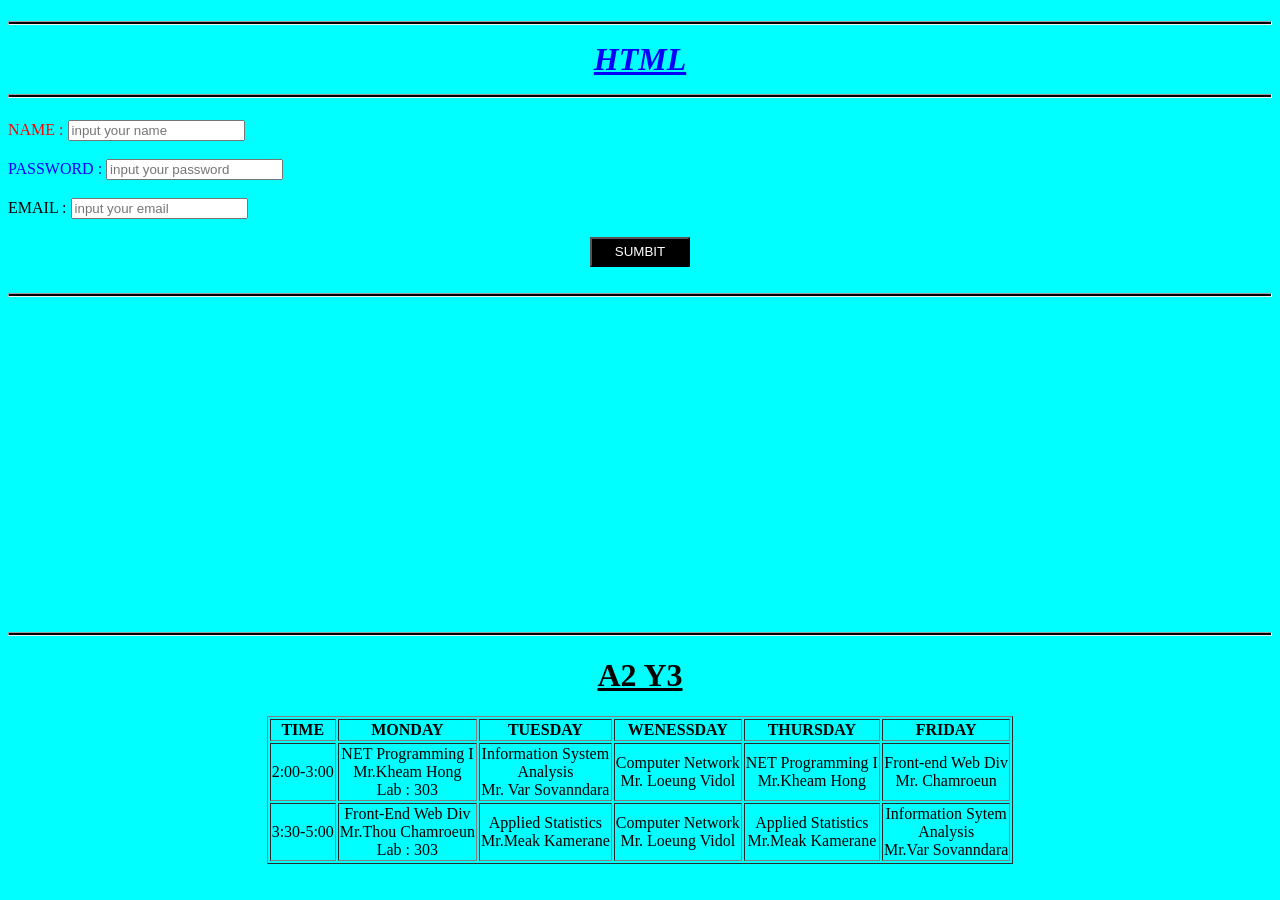
<file: index.html>
<!doctype html>
<html lang="en">
  <head>
    <meta charset="UTF-8" />
    <meta name="viewport" content="width=device-width, initial-scale=1.0" />
    <title>Smallest Web</title>
    <link
      rel="icon"
      type="image/png"
      href="https://encrypted-tbn0.gstatic.com/images?q=tbn:ANd9GcQkVexxzbg3jvRGCioSPljjTfsjn7CWC45h3L40QZwXjQ&s=10"
    />
    <link rel="stylesheet" href="style.css" />
  </head>
  <body>
    <h1>
      <div class="head-box">
        <hr style="height: 2px; background-color: black" />
        <u>HTML</u>
        <hr style="height: 2px; background-color: black" />
      </div>
    </h1>
    <form action="https://gemini.google.com/app/68c91389d1cfa524" method="get">
      <div class="name-box">
        <label for="Name">NAME :</label>
        <input required type="text" id="name" placeholder="input your name" />
      </div>
      <br />
      <div class="pass-box">
        <label for="PASSWORD">PASSWORD :</label>
        <input
          required
          type="password"
          id="password"
          placeholder="input your password"
        />
      </div>
      <br />
      <label for="email">EMAIL :</label>
      <input type="email" id="email" placeholder="input your email" required />
      <br /><br />
      <div class="btn-box">
        <button type="submit">SUMBIT</button>
      </div>
      <br />
      <hr style="height: 2px; background-color: black" />
      <div class="kak-box">
        <!-- this is for video code line -->
        <iframe
          width="560"
          height="315"
          src="https://www.youtube.com/embed/HGTJBPNC-Gw?si=OElAww5h4dmKCelT"
          title="YouTube video player"
          frameborder="0"
          allow="
            accelerometer;
            autoplay;
            clipboard-write;
            encrypted-media;
            gyroscope;
            picture-in-picture;
            web-share;
          "
          referrerpolicy="strict-origin-when-cross-origin"
          allowfullscreen
        ></iframe>
      </div>
      <!-- on the top is code for output the video -->
      <hr style="height: 2px; background-color: black" />
      <div align="center">
        <h1><u>A2 Y3</u></h1>
      </div>
    </form>
    <table border="1" align="center">
      <tr>
        <th>TIME</th>
        <th>MONDAY</th>
        <th>TUESDAY</th>
        <th>WENESSDAY</th>
        <th>THURSDAY</th>
        <th>FRIDAY</th>
      </tr>
      <tr>
        <td>2:00-3:00</td>
        <td align="center">
          NET Programming I <br />
          Mr.Kheam Hong <br />
          Lab : 303
        </td>
        <td align="center">
          Information System <br />
          Analysis <br />
          Mr. Var Sovanndara
        </td>
        <td align="center">
          Computer Network <br />
          Mr. Loeung Vidol
        </td>
        <td align="center">
          NET Programming I <br />
          Mr.Kheam Hong
        </td>
        <td align="center">
          Front-end Web Div <br />
          Mr. Chamroeun
        </td>
      </tr>
      <tr>
        <td>3:30-5:00</td>
        <td align="center">
          Front-End Web Div <br />
          Mr.Thou Chamroeun <br />
          Lab : 303
        </td>
        <td align="center">
          Applied Statistics <br />
          Mr.Meak Kamerane
        </td>
        <td align="center">
          Computer Network <br />
          Mr. Loeung Vidol
        </td>
        <td align="center">
          Applied Statistics <br />
          Mr.Meak Kamerane
        </td>
        <td align="center">
          Information Sytem <br />
          Analysis <br />
          Mr.Var Sovanndara
        </td>
      </tr>
    </table>
  </body>
</html>
</file>
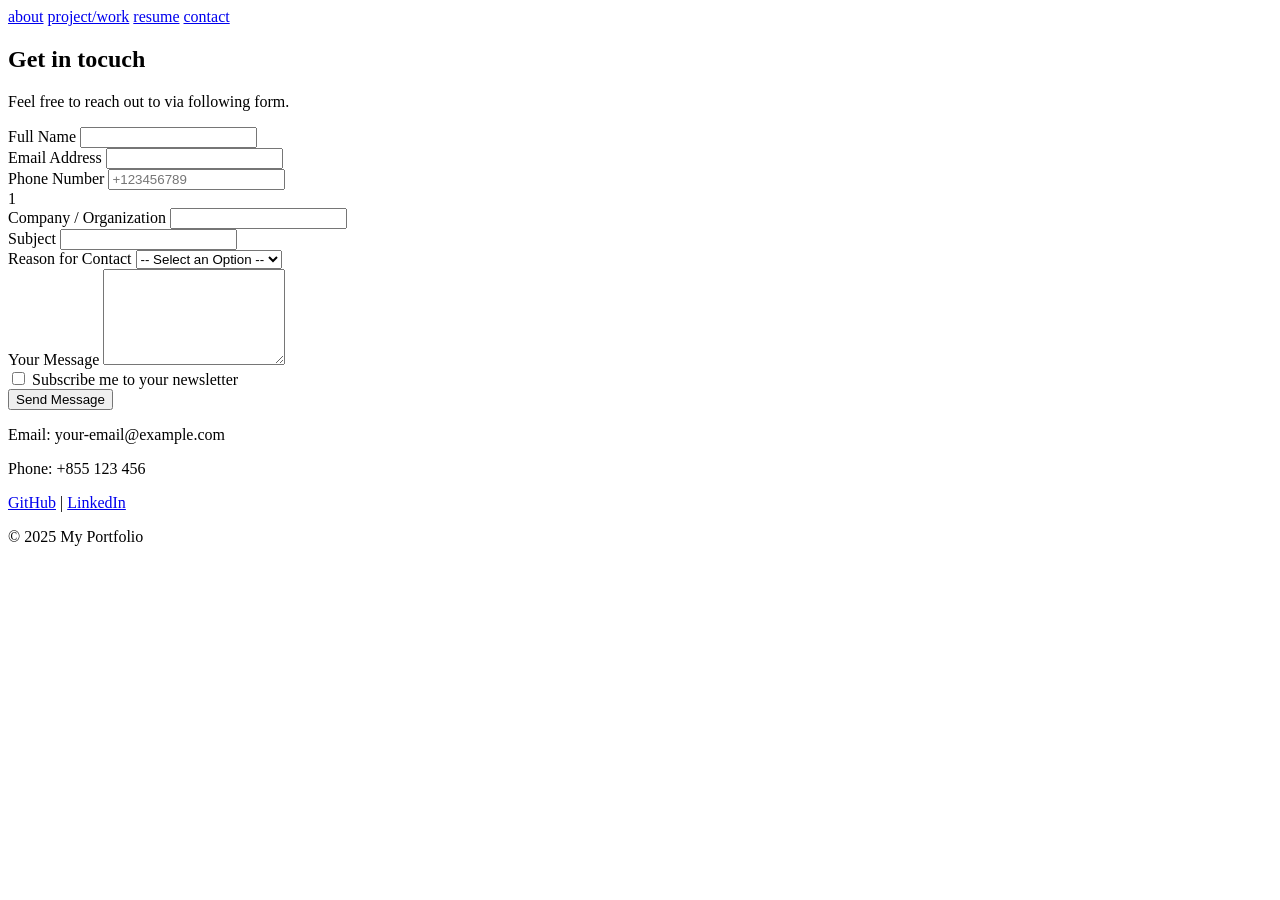
<file: contact.html>
<!doctype html>
<html lang="en">
  <head>
    <title>Contact</title>
    <link rel="icon" type="image/png" href="https://encrypted-tbn0.gstatic.com/images?q=tbn:ANd9GcQkVexxzbg3jvRGCioSPljjTfsjn7CWC45h3L40QZwXjQ&s=10">
  </head>
  <body>
    <header>
      <nav>
        <a href="../index.html">about</a>
        <a href="work.html">project/work</a>
        <a href="resume.html">resume</a>
        <a href="contact.html">contact</a>
      </nav>
    </header>
    <main>
      <section id="contact" class="container">
        <h1>Get in tocuch</h1>
        <p>Feel free to reach out to via following form.</p>
        <form
          action="mailto:your-email@example.com"
          method="POST"
          enctype="text/plain"
        >
          <div>
            <label for="name">Full Name</label>
            <input type="text" id="name" name="name" required />
          </div>
          <div>
            <label for="email">Email Address</label>
            <input type="email" id="email" name="email" required />
          </div>
          <div>
            <label for="phone">Phone Number</label>
            <input
              type="tel"
              id="phone"
              name="phone"
              placeholder="+123456789"
            />
          </div>
          1
          <div>
            <label for="company">Company / Organization</label>
            <input type="text" id="company" name="company" />
          </div>
          <div class="full-width">
            <label for="subject">Subject</label>
            <input type="text" id="subject" name="subject" />
          </div>
          <div class="full-width">
            <label for="reason">Reason for Contact</label>
            <select id="reason" name="reason">
              <option value="">-- Select an Option --</option>
              <option value="project">Work on a Project</option>
              <option value="job">Job Opportunity</option>
              <option value="collaboration">Collaboration</option>
              <option value="general">General Inquiry</option>
            </select>
          </div>
          <div class="full-width">
            <label for="message">Your Message</label>
            <textarea id="message" name="message" rows="6" required></textarea>
          </div>
          <div class="checkbox">
            <input type="checkbox" id="newsletter" name="newsletter" />
            <label for="newsletter">Subscribe me to your newsletter</label>
          </div>
          <button type="submit">Send Message</button>
        </form>
      </section>
      <section class="info">
        <p>Email: your-email@example.com</p>
        <p>Phone: +855 123 456</p>
        <div class="social-links">
          <a href="https://github.com/yourusername">GitHub</a> |
          <a href="https://linkedin.com/in/yourusername">LinkedIn</a>
        </div>
      </section>
    </main>
    <footer>
      <p>&copy; 2025 My Portfolio</p>
    </footer>
  </body>
</html>
</file>
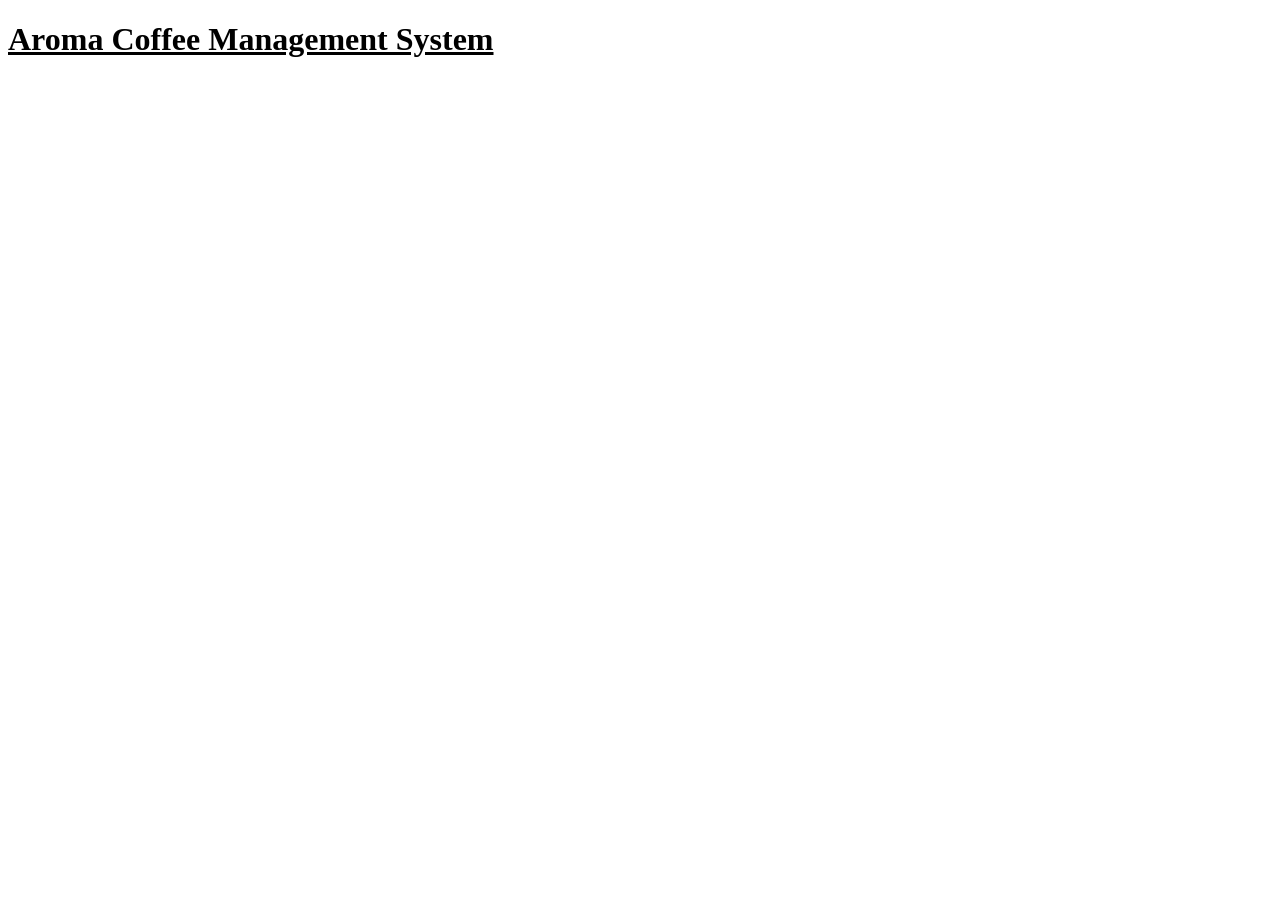
<file: html.html>
<!doctype html>
<html lang="en">
  <head>
    <meta charset="UTF-8" />
    <meta name="viewport" content="width=device-width, initial-scale=1.0" />
    <title>Aroma Coffee Management System</title>
  </head>
  <body>
    <div>
      <h1 class="ar-box" >
        <u>Aroma Coffee Management System</u>
      </h1>
    </div>
  </body>
</html>
</file>
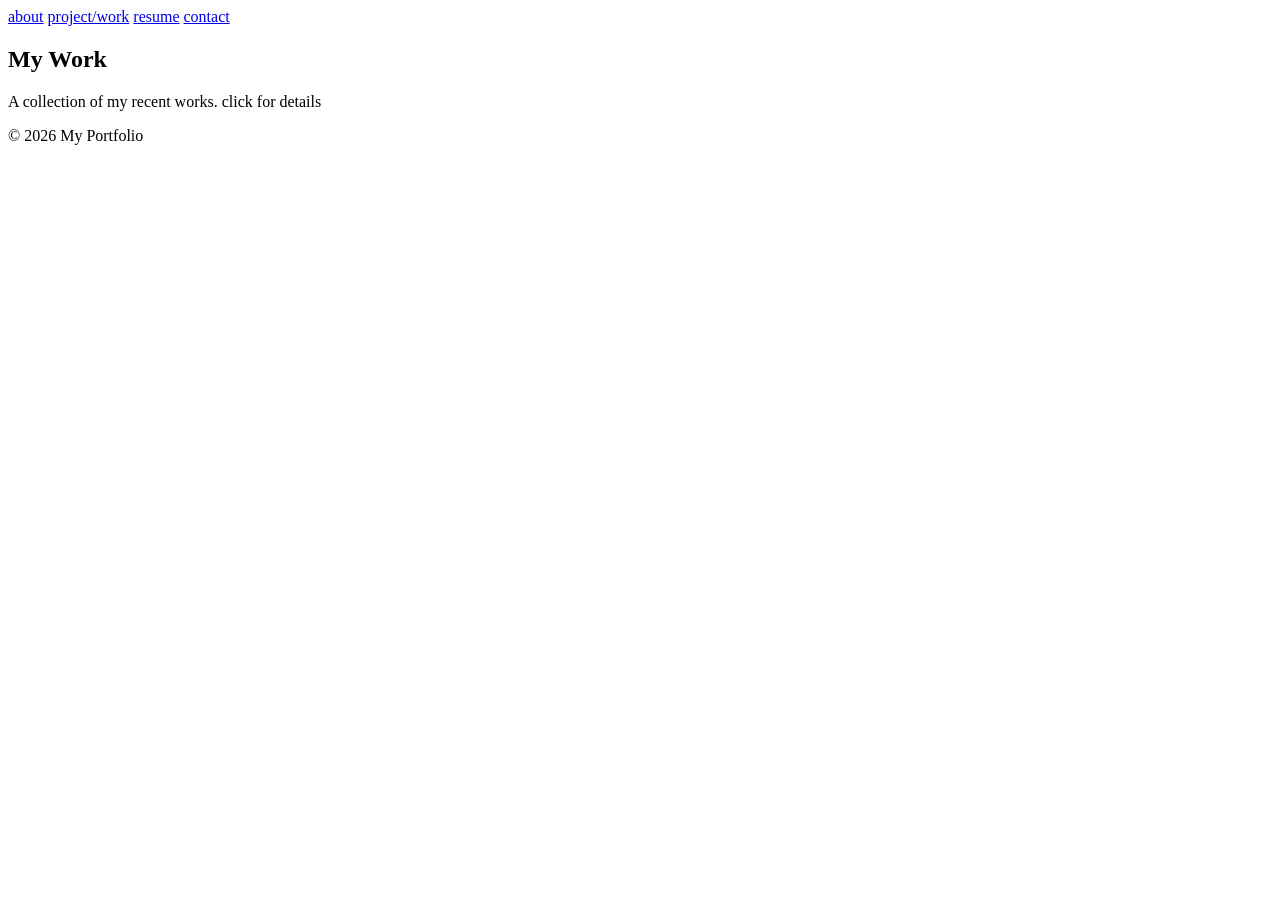
<file: work.html>
<!doctype html>
<html lang="en">
  <head>
    <title>Work</title>
  </head>
  <body>
    <header>
      <nav>
        <a href="../index.html">about</a>
        <a href="work.html">project/work</a>
        <a href="resume.html">resume</a>
        <a href="contact.html">contact</a>
      </nav>
    </header>
    <main>
      <section id="work" class="container">
        <h1>My Work</h1>
        <p>A collection of my recent works. click for details</p>
      </section>
    </main>
    <footer>
      <p>&copy; 2026 My Portfolio</p>
    </footer>
  </body>
</html>
</file>
<file: style.css>
body {
  background-color: aqua;
}
button {
  background-color: black;
  color: white;
  width: 100px;
  height: 30px;
}
.btn-box {
  display: flex;
  justify-content: center;
}
.name-box {
  color: red;
  text-align: left;
}
.head-box {
  text-align: center;
  color: blue;
  font-style: italic;
}
.pass-box{
    color: blue;
    text-align: left;
}
.kak-box{
    text-align: center;
    width: 100%;
}
</file>
